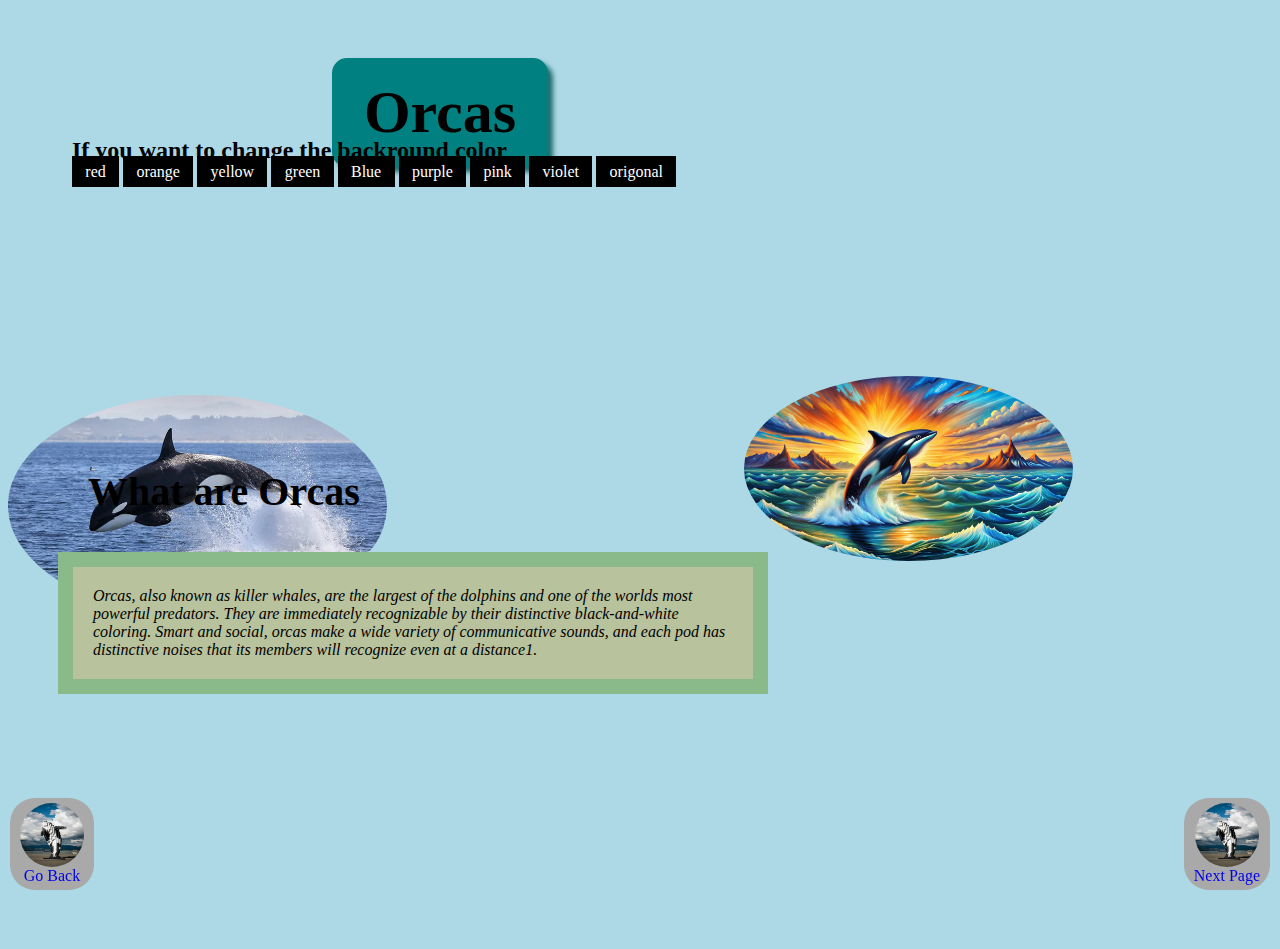
<file: index.html>
<!DOCTYPE html>
<html lang="en">

<head>
    <meta charset="UTF-8">
    <meta name="viewport" content="width=device-width, initial-scale=1.0">
    <title>Document</title>
    <link rel="stylesheet" href="styles/main.css">

</head>

<body>
    <h1 class="title"> Orcas</h1>
    <h2 class="headtitle">If you want to change the backround color</h2>
    <p class="colorchange" onclick="changeBackgroundColor('red')">red</p>
    <p class="colorchange" onclick="changeBackgroundColor('orange')">orange</p>
    <p class="colorchange" onclick="changeBackgroundColor('yellow')">yellow</p>
    <p class="colorchange" onclick="changeBackgroundColor('green')">green</p>
    <p class="colorchange" onclick="changeBackgroundColor('blue')">Blue</p>
    <p class="colorchange" onclick="changeBackgroundColor('purple')">purple</p>
    <p class="colorchange" onclick="changeBackgroundColor('pink')">pink</p>
    <p class="colorchange" onclick="changeBackgroundColor('violet')">violet</p>
    <p class="colorchange" onclick="changeBackgroundColor('lightblue')">origonal</p>

    <a class="flex column fixed bottom right link" href="diet.html">
        <img class="round" width="64" height="64" src="images/legoorca.jpg" alt="a orca made of blocks">
        Next Page
    </a>
    <a class="flex column fixed bottom left link" href="gallery.html">
        <img class="round" width="64" height="64" src="images/legoorca.jpg" alt="a orca made of blocks">
        Go Back
    </a>
    <img class="fimg round" src="images/ai-orga.jpg"
        alt="a image of a orca jumping out of the water with sunshine around it">
    <img class="image" src="images/orca-image.jpg"
        alt="A image of a orca whale jumping out of water with land in the backround">
    <h3 class="subtitle">What are Orcas</h3>
    <p class="text">Orcas, also known as killer whales, are the largest of the dolphins and one of the worlds most
        powerful predators. They are immediately recognizable by their distinctive black-and-white coloring. Smart and
        social, orcas make a wide variety of communicative sounds, and each pod has distinctive noises that its members
        will recognize even at a distance1.</p>


    <script src="index.js"></script>
</body>

</html>
</file>
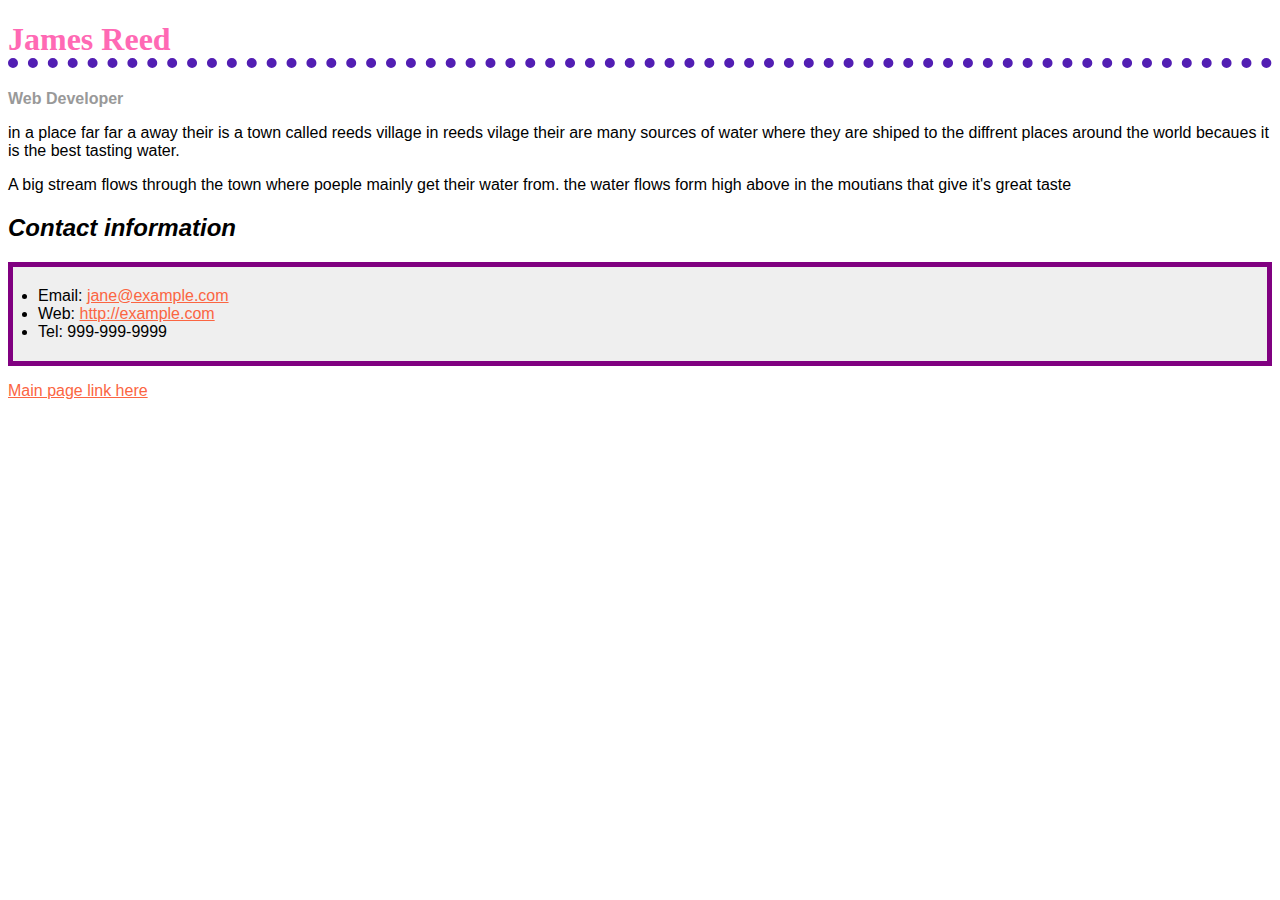
<file: about.html>
<!DOCTYPE html>
<html lang="en">
<head>
    <meta charset="UTF-8">
    <meta name="viewport" content="width=device-width, initial-scale=1.0">
    <title>Document</title>
    <link href = "styles/about.css" rel = "stylesheet">
</head>
<body>
    <h1>James Reed</h1>
    <div class="job-title">Web Developer</div>
    <p>in a place far far a away their is a town called reeds village in reeds vilage their are many sources of water where they are shiped to the diffrent places around the world becaues it is the best tasting water.</p>
    
    <p>A big stream flows through the town where poeple mainly get their water from. the water flows form high above in the moutians that give it's great taste </p>
    
    <h2>Contact information</h2>
    <ul>
      <li>Email: <a href="james@thisisnotreal.com">jane@example.com</a></li>
      <li>Web: <a href="NethNut.github.io">http://example.com</a></li>
      <li>Tel: 999-999-9999</li>
    </ul>
    <a href="/index.html">
        Main page link here
    </a>
</body>
</html>
</file>
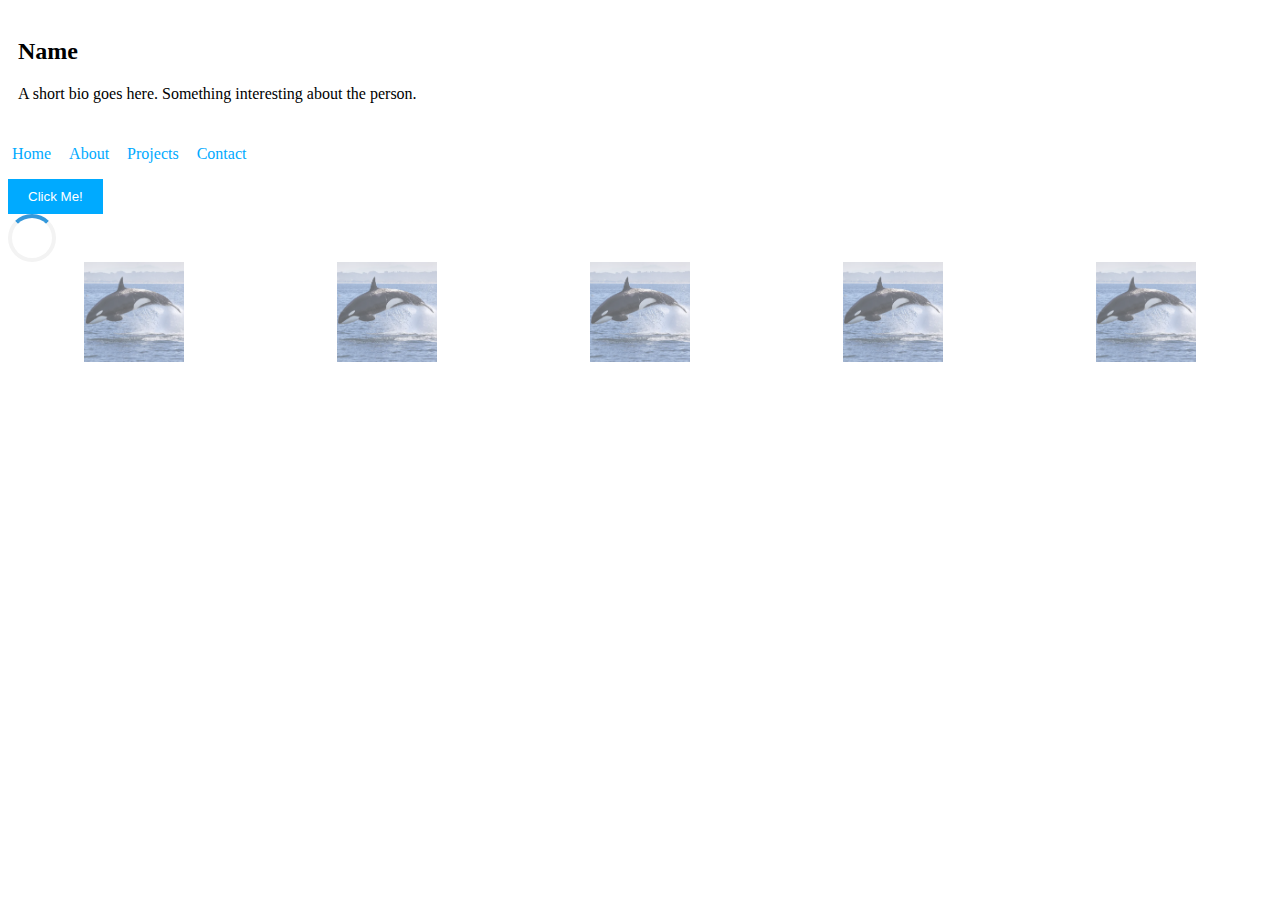
<file: animations.html>
<!DOCTYPE html>
<html lang="en">

<head>
    <meta charset="UTF-8">
    <meta name="viewport" content="width=device-width, initial-scale=1.0">
    <title>CSS Animation and Transition Tasks</title>
    <link rel="stylesheet" href="styles/css-animations.css">
</head>

<body>
    <!-- Hover Highlight Card -->
    <div class="hover-highlight-card">
        <!-- Task 1: Create an element that changes its background color and shows a shadow when hovered over. -->
        <h2>Name</h2>
        <p>A short bio goes here. Something interesting about the person.</p>
    </div>

    <!-- Animated Navigation Menu -->
    <div class="animated-nav-menu">
        <!-- Task 2: Build a horizontal navigation bar where the links' color/background-color swap over 0.5 seconds on hover. -->
        <nav>
            <ul>
                <li><a href="#">Home</a></li>
                <li><a href="#">About</a></li>
                <li><a href="#">Projects</a></li>
                <li><a href="#">Contact</a></li>
            </ul>
        </nav>
    </div>

    <!-- Button Press Animation -->
    <div class="button-press-animation">
        <!-- Task 3: Design a button that appears to press down when clicked and returns to its initial state once released. -->
        <button>Click Me!</button>
    </div>

    <!-- Simple Loading Spinner -->
    <div class="simple-loading-spinner">
        <!-- Task 4: Create a circular loading spinner that continuously rotates. -->
        <div class="spinner"></div>
    </div>

    <!-- Fading Gallery -->
    <div class="fading-gallery">
        <!-- Task 5: Set up an image gallery where images have various changes on hover (check Canvas assignment for details). -->
        <!-- Each image placeholder should be replaced with actual images. -->
        <img src="images/orca-image.jpg" alt="A image of a orca whale jumping out of water with land in the backround">
        <img src="images/orca-image.jpg" alt="A image of a orca whale jumping out of water with land in the backround">
        <img src="images/orca-image.jpg" alt="A image of a orca whale jumping out of water with land in the backround">
        <img src="images/orca-image.jpg" alt="A image of a orca whale jumping out of water with land in the backround">
        <img src="images/orca-image.jpg" alt="A image of a orca whale jumping out of water with land in the backround">
    </div>

</body>

</html>
</file>
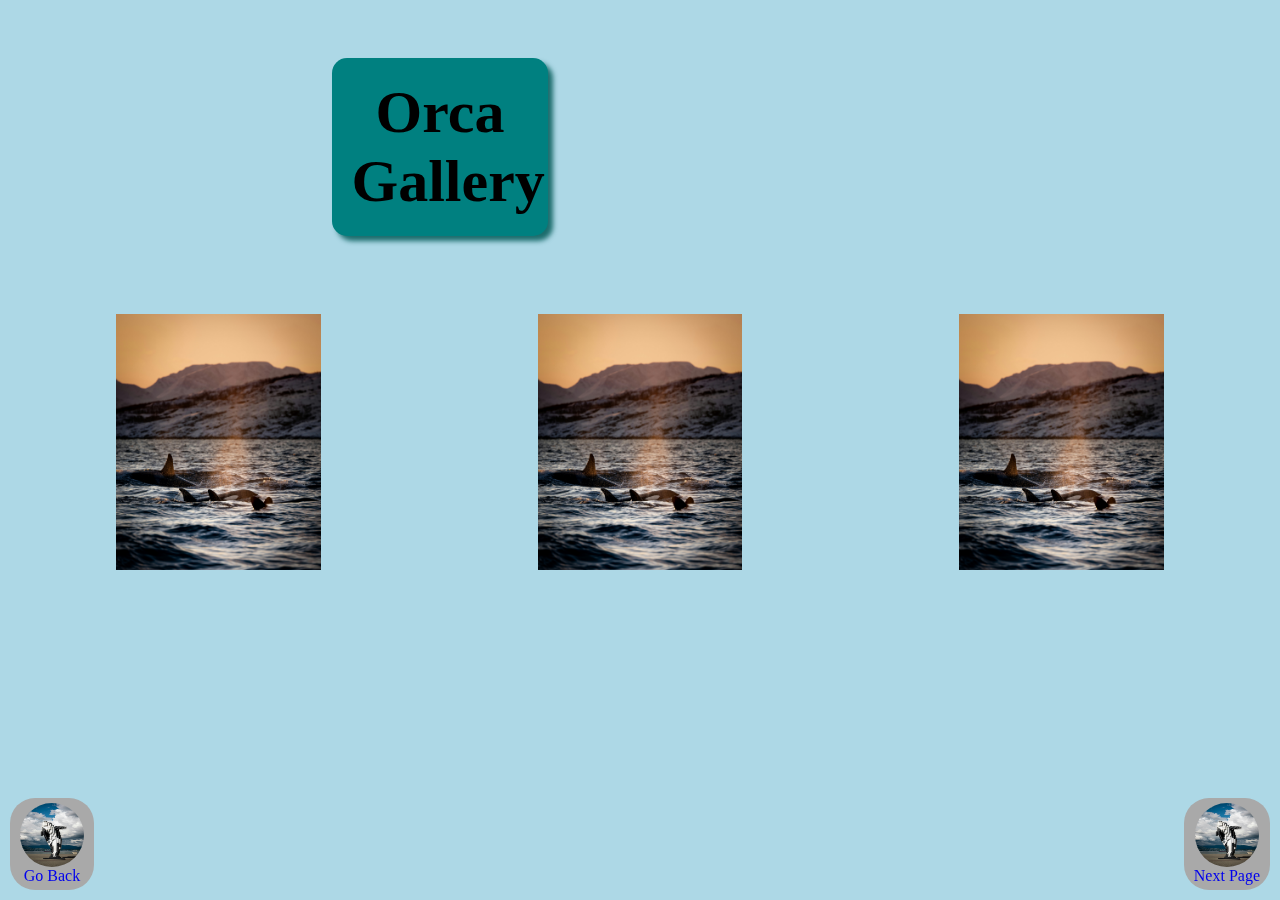
<file: gallery.html>
<!DOCTYPE html>
<html lang="en">

<head>
    <meta charset="UTF-8">
    <meta name="viewport" content="width=device-width, initial-scale=1.0">
    <title>Document</title>
    <link rel="stylesheet" href="styles/main.css">
</head>

<body>
    <h1 class="title">Orca Gallery</h1>
    <div id="gallery" class="flex imgmake">
    </div>   
    <a class="flex column fixed bottom right link" href="index.html">
        <img class="round" width="64" height="64" src="images/legoorca.jpg" alt="a orca made of blocks">
        Next Page
    </a>
    <a class="flex column fixed bottom left link" href="movment.html">
        <img class="round" width="64" height="64" src="images/legoorca.jpg" alt="a orca made of blocks">
        Go Back
    </a>

    <script src="index.js"></script>
    <script src="gallery.js"></script>
</body>

</html>
</file>
<file: styles/main.css>
.fixed {
    position: fixed;
}

.bottom{
    bottom: 10px;
}

.left {
    left: 10px;
}

.right{
    right: 10px;
}

.title{
    font-size: 60px;
    margin: auto;
    width: 14%;
    padding: 20px;
    text-align: center;
    background-color: teal;
    color: black;
    border-radius: 15px;
    box-shadow: 5px 5px 5px rgb(28, 109, 109);
    position: relative;
    right: 200px;
    top: 50px;
}

.link{
    background-color: darkgray;
    padding: 5px 10px;
    text-decoration: none;
    border-radius: 25px;
    transition-duration: 0.5s;
}

.link:hover{
    background-color: gray;
    transition-duration: 0.5s;
    box-shadow: 5px 5px 5px black;
}


.image{
    width: 30%;
    height:auto;
    border-radius: 100%;
    left: 0vw;
    position: relative;
}

.text{
    width: 50vw;
  border: 15px solid rgb(138, 185, 138);
  padding: 20px;
  margin: 50px;
  font-style: italic;
  background-color: rgb(184, 194, 156);
  position: relative;
  bottom: 16vw;
}
.subtitle{
    position: relative;
    left: 80px;
    font-size: 40px;
    bottom: 15vw;
}

body {
    background-color: lightblue;
    overflow-x: hidden;
}

.fimg{
    position: relative;
    width: 26%;
    height: auto;
    left: 10vw;
    top: 15vw;
}

.diet{
    top: 5vw;
}
.listofdiet{
    position: relative;
    left: 60vw;
    font-style: italic;
}

video{
    position: relative;
    bottom: 38vw;
    height: 20vw;
    width: auto;
    left: 60vw;
}

.imagemovment{
    position: relative;
    width: 20vw;
    height:auto;
    top: 10vw;
}

.round{
    border-radius: 50%;
}

.flex {
    display: flex;
}

.column {
    flex-direction: column;
    align-items: center;
}

.swim{
    position: relative;
    height: 20vw;
    width: auto;
    left: 40vw;
}

.colorchange{
    border: black 0.26vw;
    padding: 0.521vw 1.042vw;
    background-color: black;
    color: white;
    transition: 0.25s;
    display: inline-block;
    cursor: pointer;
    position: relative;
    bottom: 15vw;
    left: 5vw;
}

.colorchange:active{
    transform: scale(70%);
    box-shadow:  0.5vw 0.5vw 0.5vw gray;
    transition: 0.1s  
}
.headtitle{
    position: relative;
    left: 5vw;
}

.fakebutton{
    border: white 1vw;
    padding: 1vw 1vw;
    background-color: black;
    color: blueviolet;
    display:inline-block;
    position: relative;
    right: 20vw;
    animation-duration:  1s ;   
    animation-name: button;
    animation-play-state: paused;
    animation-fill-mode: both;
}

.fakebutton:hover{
    animation-play-state: running;
}

@keyframes button {
    from{
        left: 0%;
    }
    to{
        left: 50%;
    }
}

.flex{
    display: flex;
    justify-content: space-around;
}

#gallery > img {
    border: red 1px border;
}

.imgmake{
    position: relative;
    top: 10vw;
    height: 20vw;
    width: auto;
}
</file>
<file: styles/about.css>
body {
    font-family: Arial, Helvetica, sans-serif;
  }
  
  h1 {
    color:hotpink;
    font-size: 2em;
    font-family: Georgia, 'Times New Roman', Times, serif;
    border-bottom: 10px dotted #521eb3;
  }
  
  h2 {
    font-size: 1.5em;
    font-style: italic;
  }
  
  .job-title {
    color: #999999;
    font-weight: bold;
  }
  
  a:link, a:visited {
    color: #fb6542;
  }
  
  a:hover {
    text-decoration: none;
    color: green; 
  }

  ul {
    background-color: #eeee;
    border: 5px solid;
    border-color: purple;
    padding: 20px 25px 20px
    
  }
</file>
<file: styles/css-animations.css>
/* Task 1: Hover Highlight Card */
.hover-highlight-card {
    padding: 10px;
    transition-duration: 0.5s;
}
.hover-highlight-card:hover{
    background-color: rgb(116, 161, 219);
    box-shadow: 10px 5px 5px rgb(0, 0, 0);
    transition-duration: 0.5s;
}

/* Task 2: Animated Navigation Menu */
.animated-nav-menu ul {
    list-style: none;
    padding: 0;
    display: flex;
    gap: 10px;
}

.animated-nav-menu a {
    text-decoration: none;
    border-radius: 10%;
    padding: 4px;
    color: #00aaff;
    background-color: white;
    transition-duration: 0.5s;
}

.animated-nav-menu a:hover {
    padding: 8px;
    color: white;
    background-color: #00aaff;
    transition-duration: 0.5s;
}

/* Task 3: Button Press Animation */
.button-press-animation button {
    padding: 10px 20px;
    border: none;
    background-color: #00aaff;
    color: white;
    cursor: pointer;
    transition-duration: 0.2s;
}
.button-press-animation button:active {
    transform: scale(0.8,0.8);
    background-color: #00aaff;
    color: white;
    cursor: pointer;
    transition-duration: 0.2s;
}

/* Task 4: Simple Loading Spinner */
.simple-loading-spinner .spinner{
    border: 4px solid #f3f3f3;
    border-top: 4px solid #3498db;
    border-radius: 50%;
    width: 40px;
    height: 40px;
    animation-name: spin;
    animation-duration: 1s;
    animation-iteration-count: infinite;
    animation-timing-function: linear;
}
@keyframes spin{
    from{
        transform: rotate(0);
    }
    to{
        transform: rotate(360deg);
    }
}

/* Task 5: Fading Gallery */
.fading-gallery {
    display: flex;
    justify-content: space-around;
    flex-wrap: wrap;
}
.fading-gallery img {
    width: 100px;
    height: 100px;
    object-fit: cover;
    opacity: 0.6;
    transition-duration: 0.5s;
}
.fading-gallery img:hover   {
    opacity: 1;
    transform: translatey(-20px);
    transform: scale(1.2,1.2);
    box-shadow: 10px 5px 5px rgb(0, 0, 0);
    transition-duration: 0.5s;
}
</file>
